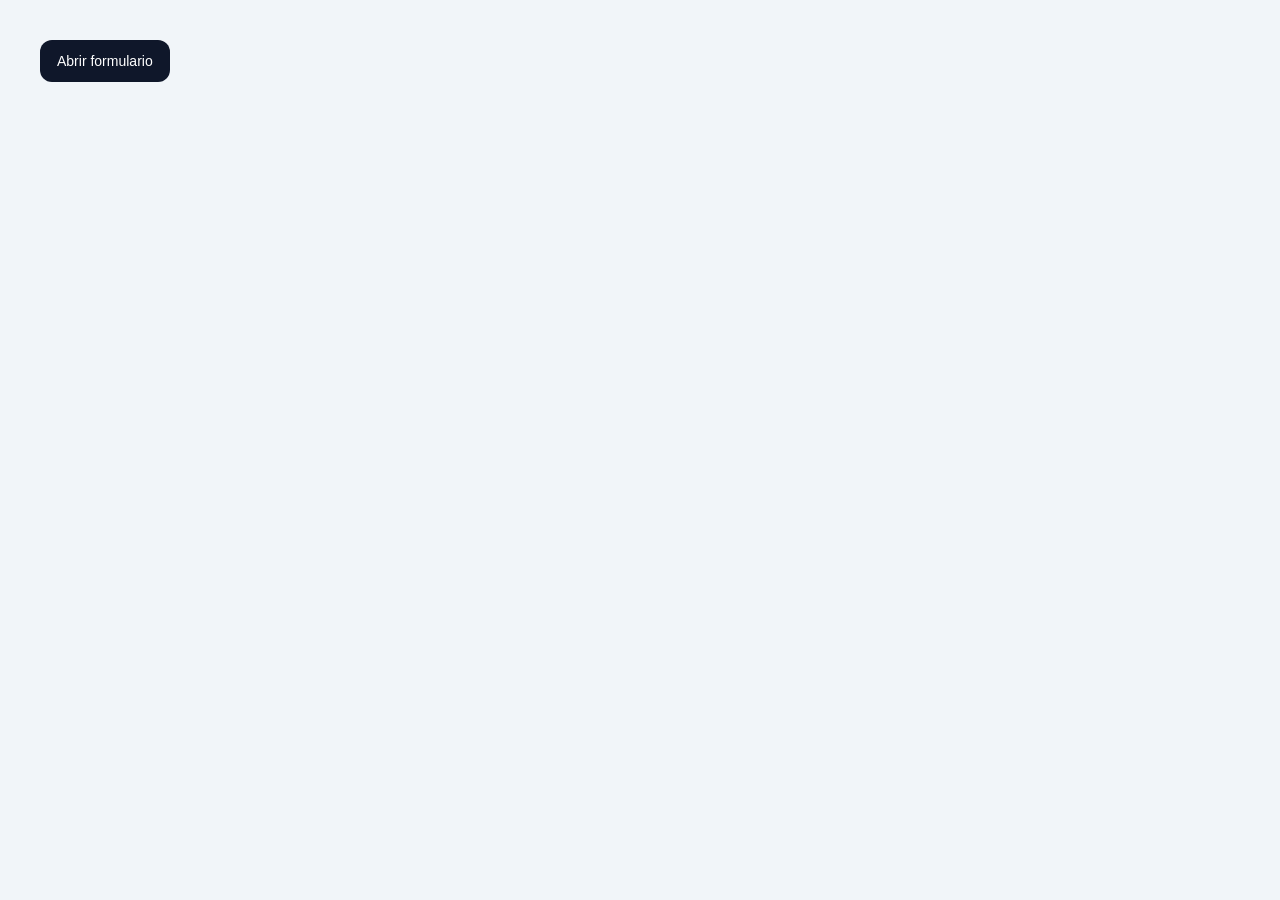
<file: exports/aciertos_form/index.html>
<!DOCTYPE html>
<html lang="es">
<head>
<meta charset="UTF-8" />
<meta name="viewport" content="width=device-width, initial-scale=1.0" />
<title>Nueva Evaluación - Aciertos y Desaciertos</title>
<!-- Fuentes: Manrope (body) + Outfit (títulos) -->
<link rel="preconnect" href="https://fonts.googleapis.com" />
<link rel="preconnect" href="https://fonts.gstatic.com" crossorigin />
<link href="https://fonts.googleapis.com/css2?family=Outfit:wght@300;400;500;600;700&family=Manrope:wght@300;400;500;600;700&display=swap" rel="stylesheet" />
<link rel="stylesheet" href="styles.css" />
</head>
<body>

<!-- Botón demo para abrir el modal -->
<div style="padding:40px;">
  <button class="btn btn-primary" onclick="document.getElementById('aciertos-modal').classList.add('open')">
    Abrir formulario
  </button>
</div>

<!-- ============================== -->
<!--  MODAL: Nueva Evaluación        -->
<!-- ============================== -->
<div class="modal-backdrop" id="aciertos-modal">
  <div class="modal-card">

    <!-- Header sticky -->
    <div class="modal-header">
      <h2 class="modal-title">Nueva Evaluación de Aciertos y Desaciertos</h2>
      <button class="icon-btn" onclick="document.getElementById('aciertos-modal').classList.remove('open')" aria-label="Cerrar">
        <svg width="20" height="20" viewBox="0 0 24 24" fill="none" stroke="currentColor" stroke-width="2" stroke-linecap="round" stroke-linejoin="round"><line x1="18" y1="6" x2="6" y2="18"/><line x1="6" y1="6" x2="18" y2="18"/></svg>
      </button>
    </div>

    <!-- Body scrollable -->
    <div class="modal-body">

      <!-- Datos generales -->
      <div class="grid grid-3">
        <div class="field">
          <label>Quién evalúa</label>
          <select id="evaluator">
            <option value="">Seleccionar...</option>
            <option>María González</option>
            <option>Carlos Pérez</option>
          </select>
        </div>
        <div class="field">
          <label>A quién se evalúa <span class="required">*</span></label>
          <select id="evaluated">
            <option value="">Seleccionar...</option>
            <option>Ana Ruiz</option>
            <option>Luis Torres</option>
          </select>
        </div>
        <div class="field">
          <label>Fecha</label>
          <input type="date" id="date" />
        </div>
      </div>

      <!-- Resultado vs Objetivo -->
      <div class="section">
        <h3 class="section-title">Resultado Actual vs Objetivo Trimestre</h3>
        <textarea rows="4" placeholder="Describe el desempeño actual vs objetivos del trimestre..."></textarea>
      </div>

      <!-- Escucha y compromisos -->
      <div class="section">
        <h3 class="section-title">Escucha y genera compromisos</h3>

        <div class="info-box">
          <p class="info-title">💡 Guía para Colaborador</p>
          <p class="info-text">¿Qué ha salido bien? ¿Qué salió mal y se puede mejorar?</p>
        </div>

        <h4 class="subsection-title">Aciertos y Desaciertos - Colaborador</h4>
        <div class="grid grid-2">
          <!-- Aciertos colaborador -->
          <div>
            <div class="list-header">
              <p class="list-title list-title-success">✓ Aciertos (Qué debe seguir haciendo)</p>
              <button class="btn-link btn-link-success" onclick="addItem('aciertos-colab')">＋ Agregar</button>
            </div>
            <div class="list" id="aciertos-colab">
              <div class="list-row">
                <input type="text" class="input-success" placeholder="Acierto del colaborador..." />
              </div>
            </div>
          </div>

          <!-- Desaciertos colaborador -->
          <div>
            <div class="list-header">
              <p class="list-title list-title-danger">✗ Desaciertos (Qué debe dejar de hacer)</p>
              <button class="btn-link btn-link-danger" onclick="addItem('desaciertos-colab')">＋ Agregar</button>
            </div>
            <div class="list" id="desaciertos-colab">
              <div class="list-row">
                <input type="text" class="input-danger" placeholder="Desacierto del colaborador..." />
              </div>
            </div>
          </div>
        </div>
      </div>

      <!-- Retroalimentación empresa -->
      <div class="section">
        <div class="info-box">
          <p class="info-title">💡 Explicar con cuidado al colaborador qué debe seguir haciendo y qué debe dejar de hacer. Esto es retroalimentación de la empresa.</p>
        </div>

        <h4 class="subsection-title">Retroalimentación para el Colaborador</h4>
        <div class="grid grid-2">
          <div>
            <div class="list-header">
              <p class="list-title list-title-success">✓ Aciertos</p>
              <button class="btn-link btn-link-success" onclick="addItem('aciertos-emp')">＋ Agregar</button>
            </div>
            <div class="list" id="aciertos-emp">
              <div class="list-row">
                <input type="text" class="input-success" placeholder="Acierto de la empresa..." />
              </div>
            </div>
          </div>

          <div>
            <div class="list-header">
              <p class="list-title list-title-danger">✗ Desaciertos</p>
              <button class="btn-link btn-link-danger" onclick="addItem('desaciertos-emp')">＋ Agregar</button>
            </div>
            <div class="list" id="desaciertos-emp">
              <div class="list-row">
                <input type="text" class="input-danger" placeholder="Desacierto de la empresa..." />
              </div>
            </div>
          </div>
        </div>
      </div>

      <!-- Compromisos -->
      <div class="section">
        <div class="list-header">
          <h3 class="section-title" style="margin:0;">Compromisos Generados</h3>
          <button class="btn-link btn-link-primary" onclick="addCompromiso()">＋ Agregar compromiso</button>
        </div>
        <div class="table-wrapper">
          <table>
            <thead>
              <tr>
                <th>Tipo</th>
                <th>Compromiso</th>
                <th>Fecha</th>
                <th style="width:48px"></th>
              </tr>
            </thead>
            <tbody id="compromisos-body">
              <tr>
                <td>
                  <select class="select-sm">
                    <option value="colaborador">Colaborador</option>
                    <option value="empresa">Empresa</option>
                  </select>
                </td>
                <td><input type="text" class="input-sm" placeholder="Descripción del compromiso..." /></td>
                <td><input type="date" class="input-sm" style="width:auto;" /></td>
                <td></td>
              </tr>
            </tbody>
          </table>
        </div>
      </div>

    </div>

    <!-- Footer -->
    <div class="modal-footer">
      <button class="btn btn-secondary" onclick="document.getElementById('aciertos-modal').classList.remove('open')">Cancelar</button>
      <button class="btn btn-primary">Guardar Evaluación</button>
    </div>

  </div>
</div>

<script src="script.js"></script>
</body>
</html>
</file>
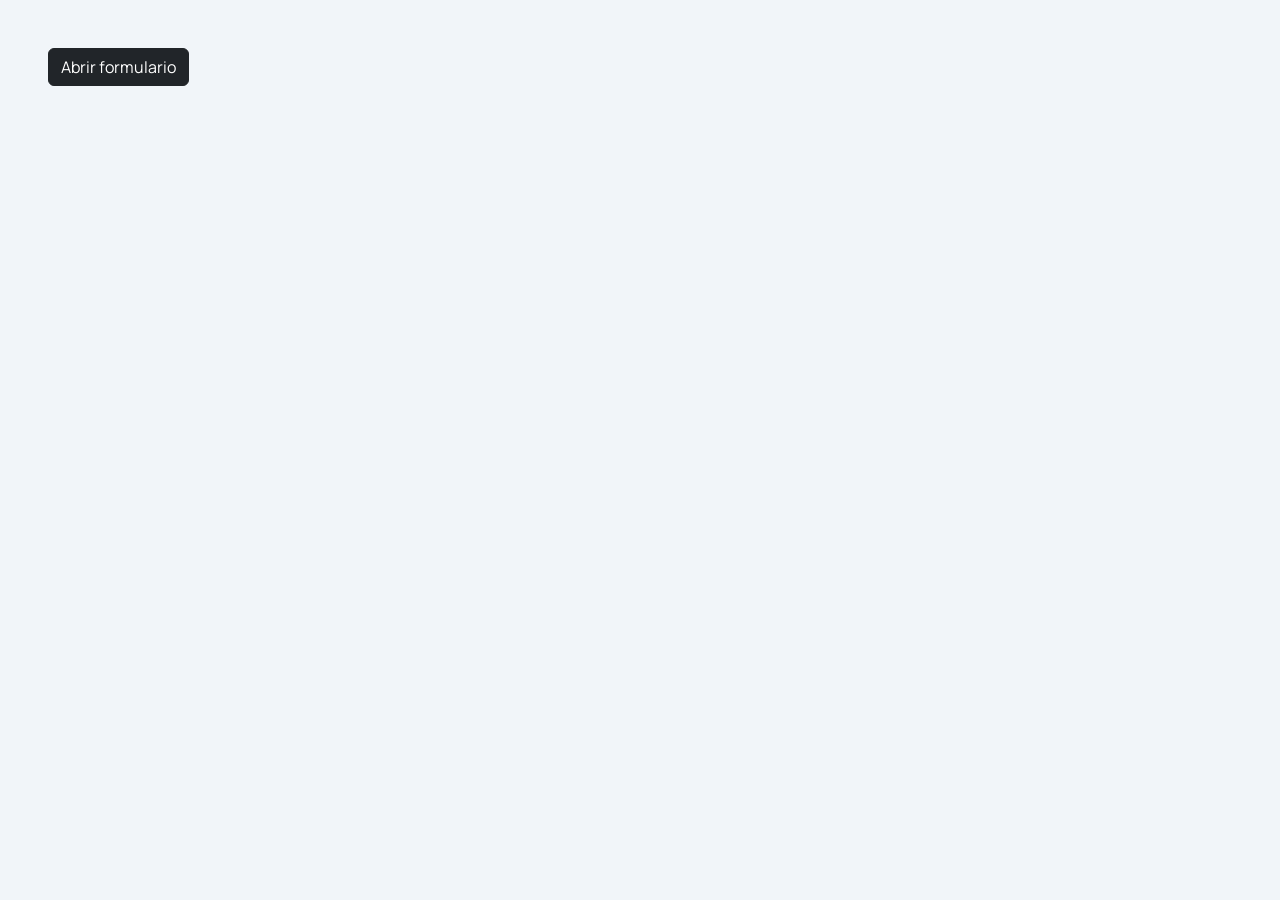
<file: exports/aciertos_form/index_bootstrap.html>
<!DOCTYPE html>
<html lang="es">
<head>
<meta charset="UTF-8" />
<meta name="viewport" content="width=device-width, initial-scale=1.0" />
<title>Nueva Evaluación - Versión Bootstrap 5</title>
<!-- Fuentes reales del proyecto: Manrope (body) + Outfit (títulos) -->
<link rel="preconnect" href="https://fonts.googleapis.com" />
<link rel="preconnect" href="https://fonts.gstatic.com" crossorigin />
<link href="https://fonts.googleapis.com/css2?family=Outfit:wght@300;400;500;600;700&family=Manrope:wght@300;400;500;600;700&display=swap" rel="stylesheet" />
<link href="https://cdn.jsdelivr.net/npm/bootstrap@5.3.2/dist/css/bootstrap.min.css" rel="stylesheet" />
<link rel="stylesheet" href="https://cdn.jsdelivr.net/npm/bootstrap-icons@1.11.1/font/bootstrap-icons.css" />
<style>
  body {
    background: #f1f5f9;
    font-family: 'Manrope', -apple-system, BlinkMacSystemFont, sans-serif;
  }
  h1, h2, h3, h4, h5, h6, .modal-title { font-family: 'Outfit', sans-serif; }
  .modal-content { border: 0; border-radius: 1rem; }
  .modal-header, .modal-footer { background: #fff; }
  .input-success { border-color: #bbf7d0 !important; background: rgba(240,253,244,.5); }
  .input-danger  { border-color: #fecaca !important; background: rgba(254,242,242,.5); }
  .info-box {
    background: #eff6ff;
    border: 1px solid #bfdbfe;
    border-radius: .5rem;
    padding: .75rem;
  }
  .info-title { color: #1e40af; font-weight: 500; margin-bottom: .25rem; }
  .info-text  { color: #1d4ed8; margin: 0; }
  .text-success-strong { color: #15803d; }
  .text-danger-strong  { color: #b91c1c; }
</style>
</head>
<body>

<div class="p-5">
  <button class="btn btn-dark" data-bs-toggle="modal" data-bs-target="#aciertosModal">
    Abrir formulario
  </button>
</div>

<!-- Modal -->
<div class="modal fade" id="aciertosModal" tabindex="-1">
  <div class="modal-dialog modal-xl modal-dialog-scrollable">
    <div class="modal-content">

      <div class="modal-header">
        <h5 class="modal-title fw-semibold">Nueva Evaluación de Aciertos y Desaciertos</h5>
        <button type="button" class="btn-close" data-bs-dismiss="modal" aria-label="Cerrar"></button>
      </div>

      <div class="modal-body">

        <!-- Datos generales -->
        <div class="row g-3 mb-4">
          <div class="col-md-4">
            <label class="form-label fw-medium">Quién evalúa</label>
            <select class="form-select rounded-3">
              <option value="">Seleccionar...</option>
              <option>María González</option>
              <option>Carlos Pérez</option>
            </select>
          </div>
          <div class="col-md-4">
            <label class="form-label fw-medium">A quién se evalúa <span class="text-danger">*</span></label>
            <select class="form-select rounded-3">
              <option value="">Seleccionar...</option>
              <option>Ana Ruiz</option>
              <option>Luis Torres</option>
            </select>
          </div>
          <div class="col-md-4">
            <label class="form-label fw-medium">Fecha</label>
            <input type="date" class="form-control rounded-3" />
          </div>
        </div>

        <!-- Resultado vs Objetivo -->
        <div class="mb-4">
          <h5 class="fw-semibold mb-3">Resultado Actual vs Objetivo Trimestre</h5>
          <textarea rows="4" class="form-control rounded-3" placeholder="Describe el desempeño actual vs objetivos del trimestre..."></textarea>
        </div>

        <!-- Escucha y compromisos -->
        <div class="mb-4">
          <h5 class="fw-semibold mb-3">Escucha y genera compromisos</h5>

          <div class="info-box mb-3">
            <p class="info-title mb-1">💡 Guía para Colaborador</p>
            <p class="info-text">¿Qué ha salido bien? ¿Qué salió mal y se puede mejorar?</p>
          </div>

          <h6 class="fw-semibold mb-3">Aciertos y Desaciertos - Colaborador</h6>

          <div class="row g-4">
            <div class="col-md-6">
              <div class="d-flex justify-content-between align-items-center mb-2">
                <span class="fw-medium text-success-strong">✓ Aciertos (Qué debe seguir haciendo)</span>
                <button class="btn btn-sm btn-link text-success p-0">＋ Agregar</button>
              </div>
              <input type="text" class="form-control input-success rounded-3" placeholder="Acierto del colaborador..." />
            </div>
            <div class="col-md-6">
              <div class="d-flex justify-content-between align-items-center mb-2">
                <span class="fw-medium text-danger-strong">✗ Desaciertos (Qué debe dejar de hacer)</span>
                <button class="btn btn-sm btn-link text-danger p-0">＋ Agregar</button>
              </div>
              <input type="text" class="form-control input-danger rounded-3" placeholder="Desacierto del colaborador..." />
            </div>
          </div>
        </div>

        <!-- Retroalimentación empresa -->
        <div class="mb-4">
          <div class="info-box mb-3">
            <p class="info-title mb-0">💡 Explicar con cuidado al colaborador qué debe seguir haciendo y qué debe dejar de hacer. Esto es retroalimentación de la empresa.</p>
          </div>

          <h6 class="fw-semibold mb-3">Retroalimentación para el Colaborador</h6>
          <div class="row g-4">
            <div class="col-md-6">
              <div class="d-flex justify-content-between align-items-center mb-2">
                <span class="fw-medium text-success-strong">✓ Aciertos</span>
                <button class="btn btn-sm btn-link text-success p-0">＋ Agregar</button>
              </div>
              <input type="text" class="form-control input-success rounded-3" placeholder="Acierto de la empresa..." />
            </div>
            <div class="col-md-6">
              <div class="d-flex justify-content-between align-items-center mb-2">
                <span class="fw-medium text-danger-strong">✗ Desaciertos</span>
                <button class="btn btn-sm btn-link text-danger p-0">＋ Agregar</button>
              </div>
              <input type="text" class="form-control input-danger rounded-3" placeholder="Desacierto de la empresa..." />
            </div>
          </div>
        </div>

        <!-- Compromisos -->
        <div>
          <div class="d-flex justify-content-between align-items-center mb-3">
            <h5 class="fw-semibold mb-0">Compromisos Generados</h5>
            <button class="btn btn-sm btn-link text-primary p-0">＋ Agregar compromiso</button>
          </div>
          <div class="border rounded-3 overflow-hidden">
            <table class="table mb-0 align-middle">
              <thead class="table-light">
                <tr>
                  <th class="small">Tipo</th>
                  <th class="small">Compromiso</th>
                  <th class="small">Fecha</th>
                  <th style="width:48px;"></th>
                </tr>
              </thead>
              <tbody>
                <tr>
                  <td>
                    <select class="form-select form-select-sm">
                      <option value="colaborador">Colaborador</option>
                      <option value="empresa">Empresa</option>
                    </select>
                  </td>
                  <td><input type="text" class="form-control form-control-sm" placeholder="Descripción del compromiso..." /></td>
                  <td><input type="date" class="form-control form-control-sm" /></td>
                  <td></td>
                </tr>
              </tbody>
            </table>
          </div>
        </div>

      </div>

      <div class="modal-footer">
        <button type="button" class="btn btn-outline-secondary flex-fill rounded-3" data-bs-dismiss="modal">Cancelar</button>
        <button type="button" class="btn btn-dark flex-fill rounded-3">Guardar Evaluación</button>
      </div>

    </div>
  </div>
</div>

<script src="https://cdn.jsdelivr.net/npm/bootstrap@5.3.2/dist/js/bootstrap.bundle.min.js"></script>
</body>
</html>
</file>
<file: exports/aciertos_form/styles.css>
/* =========================================
   Formulario "Nueva Evaluación - Aciertos y Desaciertos"
   CSS puro - sin dependencias
   Fuentes: Manrope (body) + Outfit (títulos) - Google Fonts
   ========================================= */

@import url('https://fonts.googleapis.com/css2?family=Outfit:wght@300;400;500;600;700&family=Manrope:wght@300;400;500;600;700&display=swap');

* { box-sizing: border-box; }

body {
  margin: 0;
  font-family: 'Manrope', -apple-system, BlinkMacSystemFont, "Segoe UI", Roboto, sans-serif;
  background: #f1f5f9;
  color: #0f172a;
}

h1, h2, h3, h4, h5, h6,
.modal-title, .section-title, .subsection-title {
  font-family: 'Outfit', sans-serif;
}

/* ----- Modal ----- */
.modal-backdrop {
  position: fixed;
  inset: 0;
  background: rgba(0, 0, 0, 0.5);
  display: none;
  align-items: flex-start;
  justify-content: center;
  z-index: 50;
  padding: 16px;
  overflow-y: auto;
}
.modal-backdrop.open { display: flex; }

.modal-card {
  background: #fff;
  border-radius: 16px;
  width: 100%;
  max-width: 1024px;
  margin: 32px 0;
  box-shadow: 0 25px 50px -12px rgba(0, 0, 0, 0.25);
  display: flex;
  flex-direction: column;
  overflow: hidden;
}

.modal-header {
  position: sticky;
  top: 0;
  background: #fff;
  border-bottom: 1px solid #e2e8f0;
  padding: 16px 24px;
  display: flex;
  align-items: center;
  justify-content: space-between;
  z-index: 10;
}

.modal-title {
  margin: 0;
  font-size: 20px;
  font-weight: 600;
  color: #0f172a;
}

.icon-btn {
  background: transparent;
  border: 0;
  cursor: pointer;
  color: #94a3b8;
  padding: 4px;
  display: inline-flex;
  border-radius: 8px;
  transition: color .15s;
}
.icon-btn:hover { color: #475569; }

.modal-body {
  padding: 24px;
  display: flex;
  flex-direction: column;
  gap: 24px;
  max-height: calc(100vh - 200px);
  overflow-y: auto;
}

.modal-footer {
  border-top: 1px solid #e2e8f0;
  padding: 16px 24px;
  display: flex;
  gap: 12px;
}

/* ----- Grid ----- */
.grid { display: grid; gap: 16px; }
.grid-3 { grid-template-columns: 1fr; }
.grid-2 { grid-template-columns: 1fr; gap: 24px; }

@media (min-width: 768px) {
  .grid-3 { grid-template-columns: repeat(3, 1fr); }
  .grid-2 { grid-template-columns: repeat(2, 1fr); }
}

/* ----- Form fields ----- */
.field { display: flex; flex-direction: column; gap: 6px; }
.field label {
  font-size: 14px;
  font-weight: 500;
  color: #334155;
}
.required { color: #dc2626; }

select, input[type="text"], input[type="date"], textarea {
  width: 100%;
  border: 1px solid #e2e8f0;
  border-radius: 12px;
  padding: 8px 12px;
  font-size: 14px;
  font-family: inherit;
  color: #0f172a;
  background: #fff;
  outline: none;
  transition: border-color .15s, box-shadow .15s;
}
select:focus, input:focus, textarea:focus {
  border-color: #0f172a;
  box-shadow: 0 0 0 3px rgba(15, 23, 42, 0.08);
}
textarea { padding: 12px 16px; resize: none; }

/* ----- Section titles ----- */
.section { display: flex; flex-direction: column; gap: 12px; }
.section-title {
  margin: 0 0 12px 0;
  font-size: 18px;
  font-weight: 600;
  color: #0f172a;
}
.subsection-title {
  margin: 0 0 12px 0;
  font-size: 14px;
  font-weight: 600;
  color: #334155;
}

/* ----- Info box azul ----- */
.info-box {
  background: #eff6ff;
  border: 1px solid #bfdbfe;
  border-radius: 8px;
  padding: 12px;
}
.info-title {
  margin: 0 0 4px 0;
  font-size: 14px;
  font-weight: 500;
  color: #1e40af;
}
.info-text {
  margin: 0;
  font-size: 14px;
  color: #1d4ed8;
}

/* ----- Listas dinámicas ----- */
.list-header {
  display: flex;
  align-items: center;
  justify-content: space-between;
  margin-bottom: 8px;
}
.list-title {
  margin: 0;
  font-size: 14px;
  font-weight: 500;
}
.list-title-success { color: #15803d; }
.list-title-danger { color: #b91c1c; }

.list { display: flex; flex-direction: column; gap: 8px; }
.list-row { display: flex; gap: 8px; align-items: center; }
.list-row input { flex: 1; }

.input-success {
  border: 1px solid #bbf7d0 !important;
  background: rgba(240, 253, 244, 0.5);
  border-radius: 8px !important;
  font-size: 13px;
}
.input-danger {
  border: 1px solid #fecaca !important;
  background: rgba(254, 242, 242, 0.5);
  border-radius: 8px !important;
  font-size: 13px;
}

/* ----- Botones ----- */
.btn {
  display: inline-flex;
  align-items: center;
  justify-content: center;
  gap: 6px;
  padding: 12px 16px;
  border-radius: 12px;
  font-size: 14px;
  font-weight: 500;
  border: 1px solid transparent;
  cursor: pointer;
  transition: background .15s, color .15s, border-color .15s;
  flex: 1;
}
.btn-primary {
  background: #0f172a;
  color: #fff;
}
.btn-primary:hover { background: #1e293b; }

.btn-secondary {
  background: #fff;
  color: #0f172a;
  border-color: #e2e8f0;
}
.btn-secondary:hover { background: #f8fafc; }

.btn-link {
  background: transparent;
  border: 0;
  cursor: pointer;
  font-size: 12px;
  font-weight: 500;
  display: inline-flex;
  align-items: center;
  gap: 4px;
  padding: 4px 8px;
  border-radius: 6px;
  transition: color .15s;
}
.btn-link-success { color: #16a34a; }
.btn-link-success:hover { color: #15803d; }
.btn-link-danger { color: #dc2626; }
.btn-link-danger:hover { color: #b91c1c; }
.btn-link-primary { color: #2563eb; }
.btn-link-primary:hover { color: #1d4ed8; }

.btn-remove {
  background: transparent;
  border: 0;
  cursor: pointer;
  color: #ef4444;
  padding: 4px;
  display: inline-flex;
  border-radius: 6px;
}
.btn-remove:hover { color: #b91c1c; }

/* ----- Tabla compromisos ----- */
.table-wrapper {
  border: 1px solid #e2e8f0;
  border-radius: 12px;
  overflow: hidden;
}
table {
  width: 100%;
  border-collapse: collapse;
  font-size: 14px;
}
thead { background: #f8fafc; }
th {
  text-align: left;
  font-size: 12px;
  font-weight: 600;
  color: #475569;
  padding: 12px 16px;
}
td {
  padding: 12px 16px;
  border-top: 1px solid #f1f5f9;
}

.input-sm, .select-sm {
  width: 100%;
  padding: 4px 12px;
  border-radius: 8px;
  font-size: 13px;
}
.select-sm { padding: 4px 8px; }
</file>
